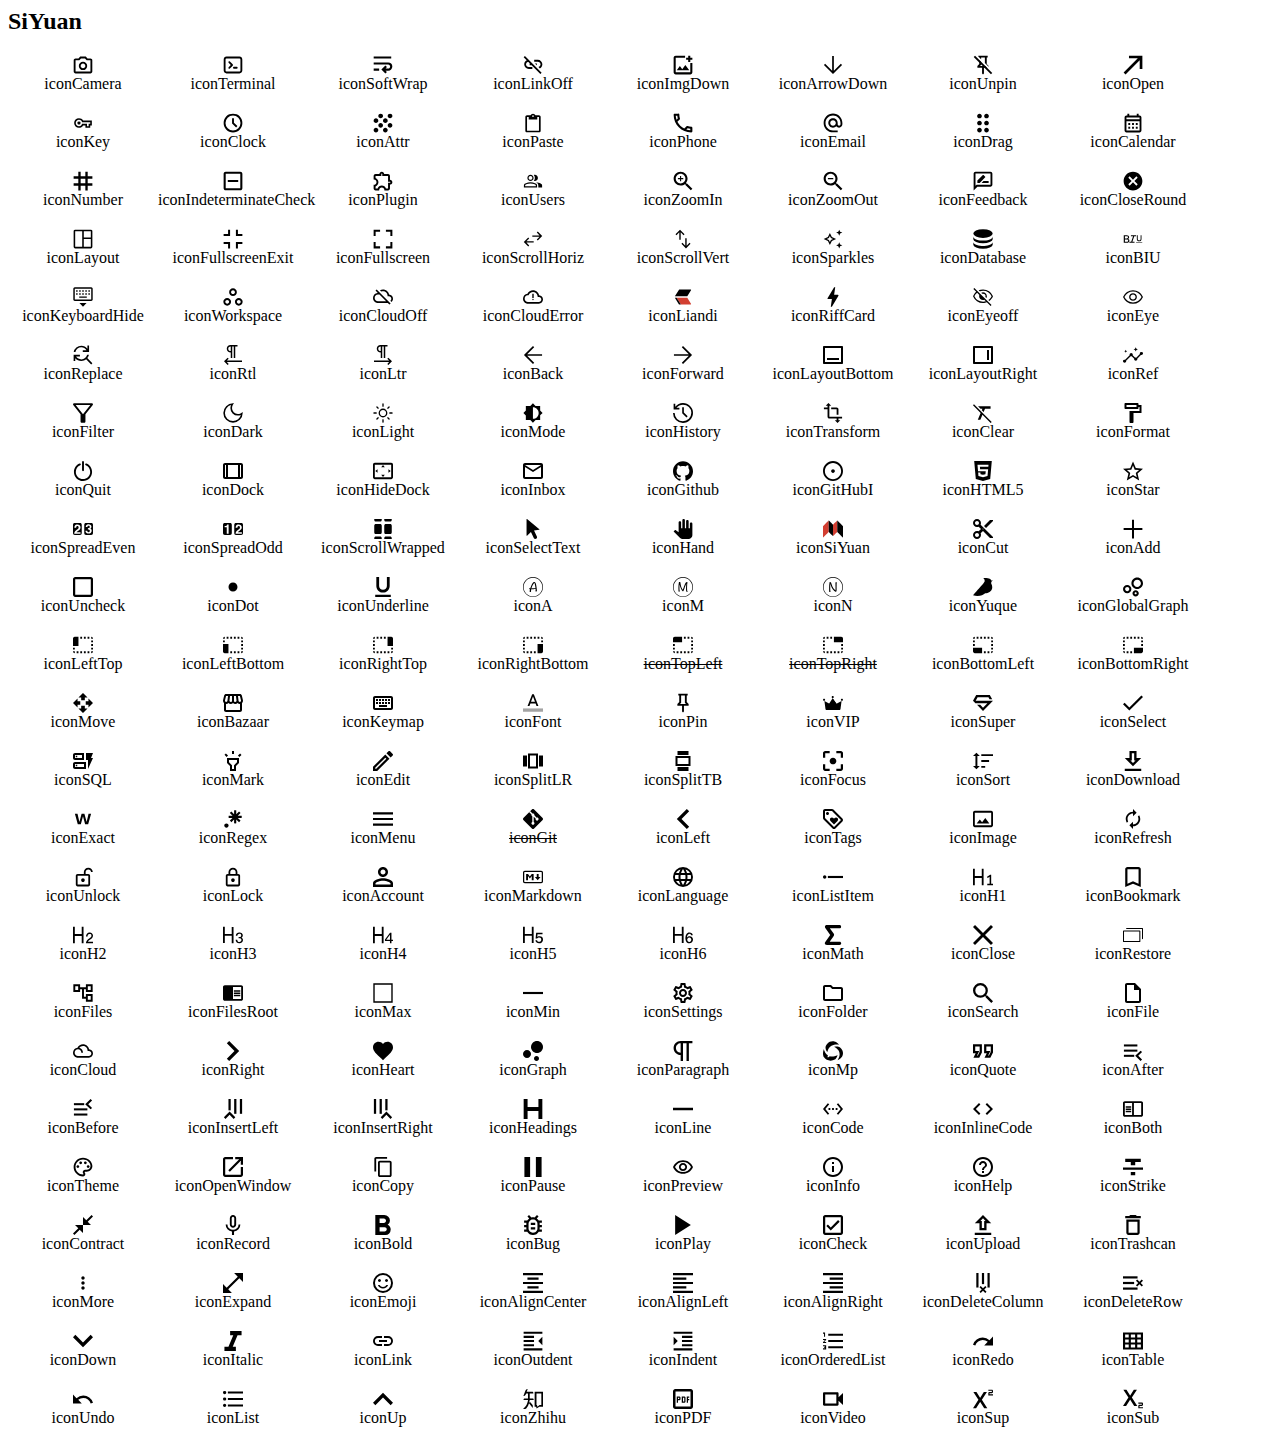
<file: docs/conf/appearance/icons/index.html>
<html>
<head>
    <style>
        .fn__clear > div {
            float: left;
            width: 150px;
            text-align: center;
            margin-bottom: 20px;
        }

        svg {
            display: block;
            height: 20px;
            width: 20px;
            margin: 0 auto;
        }

        .fn__clear:before, .fn__clear:after {
            display: table;
            content: "";
        }

        .fn__clear:after {
            clear: both;
        }
    </style>
</head>
<body>
<h2>SiYuan</h2>
<div class="fn__clear">
    <div>
        <svg>
            <use xlink:href="#iconCamera"></use>
        </svg>
        iconCamera
    </div>
    <div>
        <svg>
            <use xlink:href="#iconTerminal"></use>
        </svg>
        iconTerminal
    </div>
    <div>
        <svg>
            <use xlink:href="#iconSoftWrap"></use>
        </svg>
        iconSoftWrap
    </div>
    <div>
        <svg>
            <use xlink:href="#iconLinkOff"></use>
        </svg>
        iconLinkOff
    </div>
    <div>
        <svg>
            <use xlink:href="#iconImgDown"></use>
        </svg>
        iconImgDown
    </div>
    <div>
        <svg>
            <use xlink:href="#iconArrowDown"></use>
        </svg>
        iconArrowDown
    </div>
    <div>
        <svg>
            <use xlink:href="#iconUnpin"></use>
        </svg>
        iconUnpin
    </div>
    <div>
        <svg>
            <use xlink:href="#iconOpen"></use>
        </svg>
        iconOpen
    </div>
    <div>
        <svg>
            <use xlink:href="#iconKey"></use>
        </svg>
        iconKey
    </div>
    <div>
        <svg>
            <use xlink:href="#iconClock"></use>
        </svg>
        iconClock
    </div>
    <div>
        <svg>
            <use xlink:href="#iconAttr"></use>
        </svg>
        iconAttr
    </div>
    <div>
        <svg>
            <use xlink:href="#iconPaste"></use>
        </svg>
        iconPaste
    </div>
    <div>
        <svg>
            <use xlink:href="#iconPhone"></use>
        </svg>
        iconPhone
    </div>
    <div>
        <svg>
            <use xlink:href="#iconEmail"></use>
        </svg>
        iconEmail
    </div>
    <div>
        <svg>
            <use xlink:href="#iconDrag"></use>
        </svg>
        iconDrag
    </div>
    <div>
        <svg>
            <use xlink:href="#iconCalendar"></use>
        </svg>
        iconCalendar
    </div>
    <div>
        <svg>
            <use xlink:href="#iconNumber"></use>
        </svg>
        iconNumber
    </div>
    <div>
        <svg>
            <use xlink:href="#iconIndeterminateCheck"></use>
        </svg>
        iconIndeterminateCheck
    </div>
    <div>
        <svg>
            <use xlink:href="#iconPlugin"></use>
        </svg>
        iconPlugin
    </div>
    <div>
        <svg>
            <use xlink:href="#iconUsers"></use>
        </svg>
        iconUsers
    </div>
    <div>
        <svg>
            <use xlink:href="#iconZoomIn"></use>
        </svg>
        iconZoomIn
    </div>
    <div>
        <svg>
            <use xlink:href="#iconZoomOut"></use>
        </svg>
        iconZoomOut
    </div>
    <div>
        <svg>
            <use xlink:href="#iconFeedback"></use>
        </svg>
        iconFeedback
    </div>
    <div>
        <svg>
            <use xlink:href="#iconCloseRound"></use>
        </svg>
        iconCloseRound
    </div>
    <div>
        <svg>
            <use xlink:href="#iconLayout"></use>
        </svg>
        iconLayout
    </div>
    <div>
        <svg>
            <use xlink:href="#iconFullscreenExit"></use>
        </svg>
        iconFullscreenExit
    </div>
    <div>
        <svg>
            <use xlink:href="#iconFullscreen"></use>
        </svg>
        iconFullscreen
    </div>
    <div>
        <svg>
            <use xlink:href="#iconScrollHoriz"></use>
        </svg>
        iconScrollHoriz
    </div>
    <div>
        <svg>
            <use xlink:href="#iconScrollVert"></use>
        </svg>
        iconScrollVert
    </div>
    <div>
        <svg>
            <use xlink:href="#iconSparkles"></use>
        </svg>
        iconSparkles
    </div>
    <div>
        <svg>
            <use xlink:href="#iconDatabase"></use>
        </svg>
        iconDatabase
    </div>
    <div>
        <svg>
            <use xlink:href="#iconBIU"></use>
        </svg>
        iconBIU
    </div>
    <div>
        <svg>
            <use xlink:href="#iconKeyboardHide"></use>
        </svg>
        iconKeyboardHide
    </div>
    <div>
        <svg>
            <use xlink:href="#iconWorkspace"></use>
        </svg>
        iconWorkspace
    </div>
    <div>
        <svg>
            <use xlink:href="#iconCloudOff"></use>
        </svg>
        iconCloudOff
    </div>
    <div>
        <svg>
            <use xlink:href="#iconCloudError"></use>
        </svg>
        iconCloudError
    </div>
    <div>
        <svg>
            <use xlink:href="#iconLiandi"></use>
        </svg>
        iconLiandi
    </div>
    <div>
        <svg>
            <use xlink:href="#iconRiffCard"></use>
        </svg>
        iconRiffCard
    </div>
    <div>
        <svg>
            <use xlink:href="#iconEyeoff"></use>
        </svg>
        iconEyeoff
    </div>
    <div>
        <svg>
            <use xlink:href="#iconEye"></use>
        </svg>
        iconEye
    </div>
    <div>
        <svg>
            <use xlink:href="#iconReplace"></use>
        </svg>
        iconReplace
    </div>
    <div>
        <svg>
            <use xlink:href="#iconRtl"></use>
        </svg>
        iconRtl
    </div>
    <div>
        <svg>
            <use xlink:href="#iconLtr"></use>
        </svg>
        iconLtr
    </div>
    <div>
        <svg>
            <use xlink:href="#iconBack"></use>
        </svg>
        iconBack
    </div>
    <div>
        <svg>
            <use xlink:href="#iconForward"></use>
        </svg>
        iconForward
    </div>
    <div>
        <svg>
            <use xlink:href="#iconLayoutBottom"></use>
        </svg>
        iconLayoutBottom
    </div>
    <div>
        <svg>
            <use xlink:href="#iconLayoutRight"></use>
        </svg>
        iconLayoutRight
    </div>
    <div>
        <svg>
            <use xlink:href="#iconRef"></use>
        </svg>
        iconRef
    </div>
    <div>
        <svg>
            <use xlink:href="#iconFilter"></use>
        </svg>
        iconFilter
    </div>
    <div>
        <svg>
            <use xlink:href="#iconDark"></use>
        </svg>
        iconDark
    </div>
    <div>
        <svg>
            <use xlink:href="#iconLight"></use>
        </svg>
        iconLight
    </div>
    <div>
        <svg>
            <use xlink:href="#iconMode"></use>
        </svg>
        iconMode
    </div>
    <div>
        <svg>
            <use xlink:href="#iconHistory"></use>
        </svg>
        iconHistory
    </div>
    <div>
        <svg>
            <use xlink:href="#iconTransform"></use>
        </svg>
        iconTransform
    </div>
    <div>
        <svg>
            <use xlink:href="#iconClear"></use>
        </svg>
        iconClear
    </div>
    <div>
        <svg>
            <use xlink:href="#iconFormat"></use>
        </svg>
        iconFormat
    </div>
    <div>
        <svg>
            <use xlink:href="#iconQuit"></use>
        </svg>
        iconQuit
    </div>
    <div>
        <svg>
            <use xlink:href="#iconDock"></use>
        </svg>
        iconDock
    </div>
    <div>
        <svg>
            <use xlink:href="#iconHideDock"></use>
        </svg>
        iconHideDock
    </div>
    <div>
        <svg>
            <use xlink:href="#iconInbox"></use>
        </svg>
        iconInbox
    </div>
    <div>
        <svg>
            <use xlink:href="#iconGithub"></use>
        </svg>
        iconGithub
    </div>
    <div>
        <svg>
            <use xlink:href="#iconGitHubI"></use>
        </svg>
        iconGitHubI
    </div>
    <div>
        <svg>
            <use xlink:href="#iconHTML5"></use>
        </svg>
        iconHTML5
    </div>
    <div>
        <svg>
            <use xlink:href="#iconStar"></use>
        </svg>
        iconStar
    </div>
    <div>
        <svg>
            <use xlink:href="#iconSpreadEven"></use>
        </svg>
        iconSpreadEven
    </div>
    <div>
        <svg>
            <use xlink:href="#iconSpreadOdd"></use>
        </svg>
        iconSpreadOdd
    </div>
    <div>
        <svg>
            <use xlink:href="#iconScrollWrapped"></use>
        </svg>
        iconScrollWrapped
    </div>
    <div>
        <svg>
            <use xlink:href="#iconSelectText"></use>
        </svg>
        iconSelectText
    </div>
    <div>
        <svg>
            <use xlink:href="#iconHand"></use>
        </svg>
        iconHand
    </div>
    <div>
        <svg>
            <use xlink:href="#iconSiYuan"></use>
        </svg>
        iconSiYuan
    </div>
    <div>
        <svg>
            <use xlink:href="#iconCut"></use>
        </svg>
        iconCut
    </div>
    <div>
        <svg>
            <use xlink:href="#iconAdd"></use>
        </svg>
        iconAdd
    </div>
    <div>
        <svg>
            <use xlink:href="#iconUncheck"></use>
        </svg>
        iconUncheck
    </div>
    <div>
        <svg>
            <use xlink:href="#iconDot"></use>
        </svg>
        iconDot
    </div>
    <div>
        <svg>
            <use xlink:href="#iconUnderline"></use>
        </svg>
        iconUnderline
    </div>
    <div>
        <svg>
            <use xlink:href="#iconA"></use>
        </svg>
        iconA
    </div>
    <div>
        <svg>
            <use xlink:href="#iconM"></use>
        </svg>
        iconM
    </div>
    <div>
        <svg>
            <use xlink:href="#iconN"></use>
        </svg>
        iconN
    </div>
    <div>
        <svg>
            <use xlink:href="#iconYuque"></use>
        </svg>
        iconYuque
    </div>
    <div>
        <svg>
            <use xlink:href="#iconGlobalGraph"></use>
        </svg>
        iconGlobalGraph
    </div>
    <div>
        <svg>
            <use xlink:href="#iconLeftTop"></use>
        </svg>
        iconLeftTop
    </div>
    <div>
        <svg>
            <use xlink:href="#iconLeftBottom"></use>
        </svg>
        iconLeftBottom
    </div>
    <div>
        <svg>
            <use xlink:href="#iconRightTop"></use>
        </svg>
        iconRightTop
    </div>
    <div>
        <svg>
            <use xlink:href="#iconRightBottom"></use>
        </svg>
        iconRightBottom
    </div>
    <div>
        <svg>
            <use xlink:href="#iconTopLeft"></use>
        </svg>
        <del>iconTopLeft</del>
    </div>
    <div>
        <svg>
            <use xlink:href="#iconTopRight"></use>
        </svg>
        <del>iconTopRight</del>
    </div>
    <div>
        <svg>
            <use xlink:href="#iconBottomLeft"></use>
        </svg>
        iconBottomLeft
    </div>
    <div>
        <svg>
            <use xlink:href="#iconBottomRight"></use>
        </svg>
        iconBottomRight
    </div>
    <div>
        <svg>
            <use xlink:href="#iconMove"></use>
        </svg>
        iconMove
    </div>
    <div>
        <svg>
            <use xlink:href="#iconBazaar"></use>
        </svg>
        iconBazaar
    </div>
    <div>
        <svg>
            <use xlink:href="#iconKeymap"></use>
        </svg>
        iconKeymap
    </div>
    <div>
        <svg>
            <use xlink:href="#iconFont"></use>
        </svg>
        iconFont
    </div>
    <div>
        <svg>
            <use xlink:href="#iconPin"></use>
        </svg>
        iconPin
    </div>
    <div>
        <svg>
            <use xlink:href="#iconVIP"></use>
        </svg>
        iconVIP
    </div>
    <div>
        <svg>
            <use xlink:href="#iconSuper"></use>
        </svg>
        iconSuper
    </div>
    <div>
        <svg>
            <use xlink:href="#iconSelect"></use>
        </svg>
        iconSelect
    </div>
    <div>
        <svg>
            <use xlink:href="#iconSQL"></use>
        </svg>
        iconSQL
    </div>
    <div>
        <svg>
            <use xlink:href="#iconMark"></use>
        </svg>
        iconMark
    </div>
    <div>
        <svg>
            <use xlink:href="#iconEdit"></use>
        </svg>
        iconEdit
    </div>
    <div>
        <svg>
            <use xlink:href="#iconSplitLR"></use>
        </svg>
        iconSplitLR
    </div>
    <div>
        <svg>
            <use xlink:href="#iconSplitTB"></use>
        </svg>
        iconSplitTB
    </div>
    <div>
        <svg>
            <use xlink:href="#iconFocus"></use>
        </svg>
        iconFocus
    </div>
    <div>
        <svg>
            <use xlink:href="#iconSort"></use>
        </svg>
        iconSort
    </div>
    <div>
        <svg>
            <use xlink:href="#iconDownload"></use>
        </svg>
        iconDownload
    </div>
    <div>
        <svg>
            <use xlink:href="#iconExact"></use>
        </svg>
        iconExact
    </div>
    <div>
        <svg>
            <use xlink:href="#iconRegex"></use>
        </svg>
        iconRegex
    </div>
    <div>
        <svg>
            <use xlink:href="#iconMenu"></use>
        </svg>
        iconMenu
    </div>
    <div>
        <svg>
            <use xlink:href="#iconGit"></use>
        </svg>
        <del>iconGit</del>
    </div>
    <div>
        <svg>
            <use xlink:href="#iconLeft"></use>
        </svg>
        iconLeft
    </div>
    <div>
        <svg>
            <use xlink:href="#iconTags"></use>
        </svg>
        iconTags
    </div>
    <div>
        <svg>
            <use xlink:href="#iconImage"></use>
        </svg>
        iconImage
    </div>
    <div>
        <svg>
            <use xlink:href="#iconRefresh"></use>
        </svg>
        iconRefresh
    </div>
    <div>
        <svg>
            <use xlink:href="#iconUnlock"></use>
        </svg>
        iconUnlock
    </div>
    <div>
        <svg>
            <use xlink:href="#iconLock"></use>
        </svg>
        iconLock
    </div>
    <div>
        <svg>
            <use xlink:href="#iconAccount"></use>
        </svg>
        iconAccount
    </div>
    <div>
        <svg>
            <use xlink:href="#iconMarkdown"></use>
        </svg>
        iconMarkdown
    </div>
    <div>
        <svg>
            <use xlink:href="#iconLanguage"></use>
        </svg>
        iconLanguage
    </div>
    <div>
        <svg>
            <use xlink:href="#iconListItem"></use>
        </svg>
        iconListItem
    </div>
    <div>
        <svg>
            <use xlink:href="#iconH1"></use>
        </svg>
        iconH1
    </div>
    <div>
        <svg>
            <use xlink:href="#iconBookmark"></use>
        </svg>
        iconBookmark
    </div>
    <div>
        <svg>
            <use xlink:href="#iconH2"></use>
        </svg>
        iconH2
    </div>
    <div>
        <svg>
            <use xlink:href="#iconH3"></use>
        </svg>
        iconH3
    </div>
    <div>
        <svg>
            <use xlink:href="#iconH4"></use>
        </svg>
        iconH4
    </div>
    <div>
        <svg>
            <use xlink:href="#iconH5"></use>
        </svg>
        iconH5
    </div>
    <div>
        <svg>
            <use xlink:href="#iconH6"></use>
        </svg>
        iconH6
    </div>
    <div>
        <svg>
            <use xlink:href="#iconMath"></use>
        </svg>
        iconMath
    </div>
    <div>
        <svg>
            <use xlink:href="#iconClose"></use>
        </svg>
        iconClose
    </div>
    <div>
        <svg>
            <use xlink:href="#iconRestore"></use>
        </svg>
        iconRestore
    </div>
    <div>
        <svg>
            <use xlink:href="#iconFiles"></use>
        </svg>
        iconFiles
    </div>
    <div>
        <svg>
            <use xlink:href="#iconFilesRoot"></use>
        </svg>
        iconFilesRoot
    </div>
    <div>
        <svg>
            <use xlink:href="#iconMax"></use>
        </svg>
        iconMax
    </div>
    <div>
        <svg>
            <use xlink:href="#iconMin"></use>
        </svg>
        iconMin
    </div>
    <div>
        <svg>
            <use xlink:href="#iconSettings"></use>
        </svg>
        iconSettings
    </div>
    <div>
        <svg>
            <use xlink:href="#iconFolder"></use>
        </svg>
        iconFolder
    </div>
    <div>
        <svg>
            <use xlink:href="#iconSearch"></use>
        </svg>
        iconSearch
    </div>
    <div>
        <svg>
            <use xlink:href="#iconFile"></use>
        </svg>
        iconFile
    </div>
    <div>
        <svg>
            <use xlink:href="#iconCloud"></use>
        </svg>
        iconCloud
    </div>
    <div>
        <svg>
            <use xlink:href="#iconRight"></use>
        </svg>
        iconRight
    </div>
    <div>
        <svg>
            <use xlink:href="#iconHeart"></use>
        </svg>
        iconHeart
    </div>
    <div>
        <svg>
            <use xlink:href="#iconGraph"></use>
        </svg>
        iconGraph
    </div>
    <div>
        <svg>
            <use xlink:href="#iconParagraph"></use>
        </svg>
        iconParagraph
    </div>
    <div>
        <svg>
            <use xlink:href="#iconMp"></use>
        </svg>
        iconMp
    </div>
    <div>
        <svg>
            <use xlink:href="#iconQuote"></use>
        </svg>
        iconQuote
    </div>
    <div>
        <svg>
            <use xlink:href="#iconAfter"></use>
        </svg>
        iconAfter
    </div>
    <div>
        <svg>
            <use xlink:href="#iconBefore"></use>
        </svg>
        iconBefore
    </div>
    <div>
        <svg>
            <use xlink:href="#iconInsertLeft"></use>
        </svg>
        iconInsertLeft
    </div>
    <div>
        <svg>
            <use xlink:href="#iconInsertRight"></use>
        </svg>
        iconInsertRight
    </div>
    <div>
        <svg>
            <use xlink:href="#iconHeadings"></use>
        </svg>
        iconHeadings
    </div>
    <div>
        <svg>
            <use xlink:href="#iconLine"></use>
        </svg>
        iconLine
    </div>
    <div>
        <svg>
            <use xlink:href="#iconCode"></use>
        </svg>
        iconCode
    </div>
    <div>
        <svg>
            <use xlink:href="#iconInlineCode"></use>
        </svg>
        iconInlineCode
    </div>
    <div>
        <svg>
            <use xlink:href="#iconBoth"></use>
        </svg>
        iconBoth
    </div>
    <div>
        <svg>
            <use xlink:href="#iconTheme"></use>
        </svg>
        iconTheme
    </div>
    <div>
        <svg>
            <use xlink:href="#iconOpenWindow"></use>
        </svg>
        iconOpenWindow
    </div>
    <div>
        <svg>
            <use xlink:href="#iconCopy"></use>
        </svg>
        iconCopy
    </div>
    <div>
        <svg>
            <use xlink:href="#iconPause"></use>
        </svg>
        iconPause
    </div>
    <div>
        <svg>
            <use xlink:href="#iconPreview"></use>
        </svg>
        iconPreview
    </div>
    <div>
        <svg>
            <use xlink:href="#iconInfo"></use>
        </svg>
        iconInfo
    </div>
    <div>
        <svg>
            <use xlink:href="#iconHelp"></use>
        </svg>
        iconHelp
    </div>
    <div>
        <svg>
            <use xlink:href="#iconStrike"></use>
        </svg>
        iconStrike
    </div>
    <div>
        <svg>
            <use xlink:href="#iconContract"></use>
        </svg>
        iconContract
    </div>
    <div>
        <svg>
            <use xlink:href="#iconRecord"></use>
        </svg>
        iconRecord
    </div>
    <div>
        <svg>
            <use xlink:href="#iconBold"></use>
        </svg>
        iconBold
    </div>
    <div>
        <svg>
            <use xlink:href="#iconBug"></use>
        </svg>
        iconBug
    </div>
    <div>
        <svg>
            <use xlink:href="#iconPlay"></use>
        </svg>
        iconPlay
    </div>
    <div>
        <svg>
            <use xlink:href="#iconCheck"></use>
        </svg>
        iconCheck
    </div>
    <div>
        <svg>
            <use xlink:href="#iconUpload"></use>
        </svg>
        iconUpload
    </div>
    <div>
        <svg>
            <use xlink:href="#iconTrashcan"></use>
        </svg>
        iconTrashcan
    </div>
    <div>
        <svg>
            <use xlink:href="#iconMore"></use>
        </svg>
        iconMore
    </div>
    <div>
        <svg>
            <use xlink:href="#iconExpand"></use>
        </svg>
        iconExpand
    </div>
    <div>
        <svg>
            <use xlink:href="#iconEmoji"></use>
        </svg>
        iconEmoji
    </div>
    <div>
        <svg>
            <use xlink:href="#iconAlignCenter"></use>
        </svg>
        iconAlignCenter
    </div>
    <div>
        <svg>
            <use xlink:href="#iconAlignLeft"></use>
        </svg>
        iconAlignLeft
    </div>
    <div>
        <svg>
            <use xlink:href="#iconAlignRight"></use>
        </svg>
        iconAlignRight
    </div>
    <div>
        <svg>
            <use xlink:href="#iconDeleteColumn"></use>
        </svg>
        iconDeleteColumn
    </div>
    <div>
        <svg>
            <use xlink:href="#iconDeleteRow"></use>
        </svg>
        iconDeleteRow
    </div>
    <div>
        <svg>
            <use xlink:href="#iconDown"></use>
        </svg>
        iconDown
    </div>
    <div>
        <svg>
            <use xlink:href="#iconItalic"></use>
        </svg>
        iconItalic
    </div>
    <div>
        <svg>
            <use xlink:href="#iconLink"></use>
        </svg>
        iconLink
    </div>
    <div>
        <svg>
            <use xlink:href="#iconOutdent"></use>
        </svg>
        iconOutdent
    </div>
    <div>
        <svg>
            <use xlink:href="#iconIndent"></use>
        </svg>
        iconIndent
    </div>
    <div>
        <svg>
            <use xlink:href="#iconOrderedList"></use>
        </svg>
        iconOrderedList
    </div>
    <div>
        <svg>
            <use xlink:href="#iconRedo"></use>
        </svg>
        iconRedo
    </div>
    <div>
        <svg>
            <use xlink:href="#iconTable"></use>
        </svg>
        iconTable
    </div>
    <div>
        <svg>
            <use xlink:href="#iconUndo"></use>
        </svg>
        iconUndo
    </div>
    <div>
        <svg>
            <use xlink:href="#iconList"></use>
        </svg>
        iconList
    </div>
    <div>
        <svg>
            <use xlink:href="#iconUp"></use>
        </svg>
        iconUp
    </div>
    <div>
        <svg>
            <use xlink:href="#iconZhihu"></use>
        </svg>
        iconZhihu
    </div>
    <div>
        <svg>
            <use xlink:href="#iconPDF"></use>
        </svg>
        iconPDF
    </div>
    <div>
        <svg>
            <use xlink:href="#iconVideo"></use>
        </svg>
        iconVideo
    </div>
    <div>
        <svg>
            <use xlink:href="#iconSup"></use>
        </svg>
        iconSup
    </div>
    <div>
        <svg>
            <use xlink:href="#iconSub"></use>
        </svg>
        iconSub
    </div>
</div>
<script src="material/icon.js"></script>
</body>
</html>
</file>
